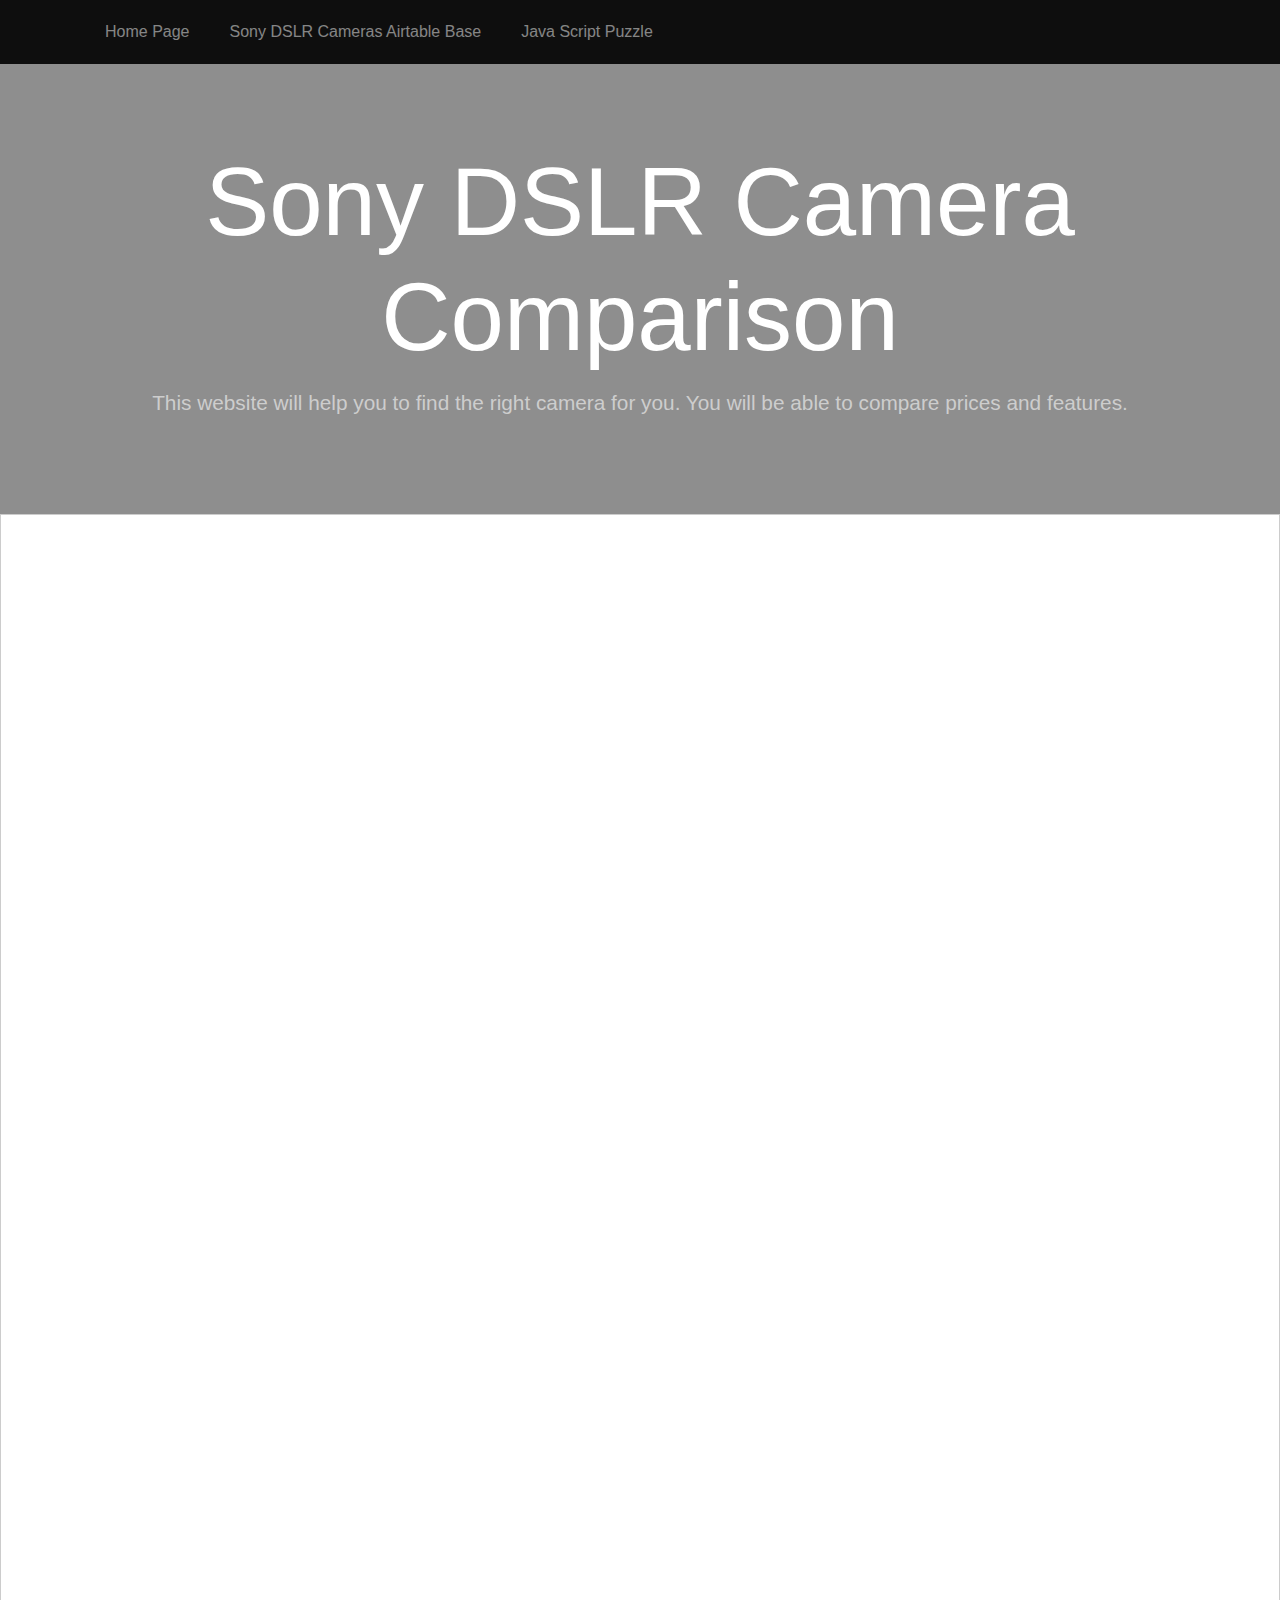
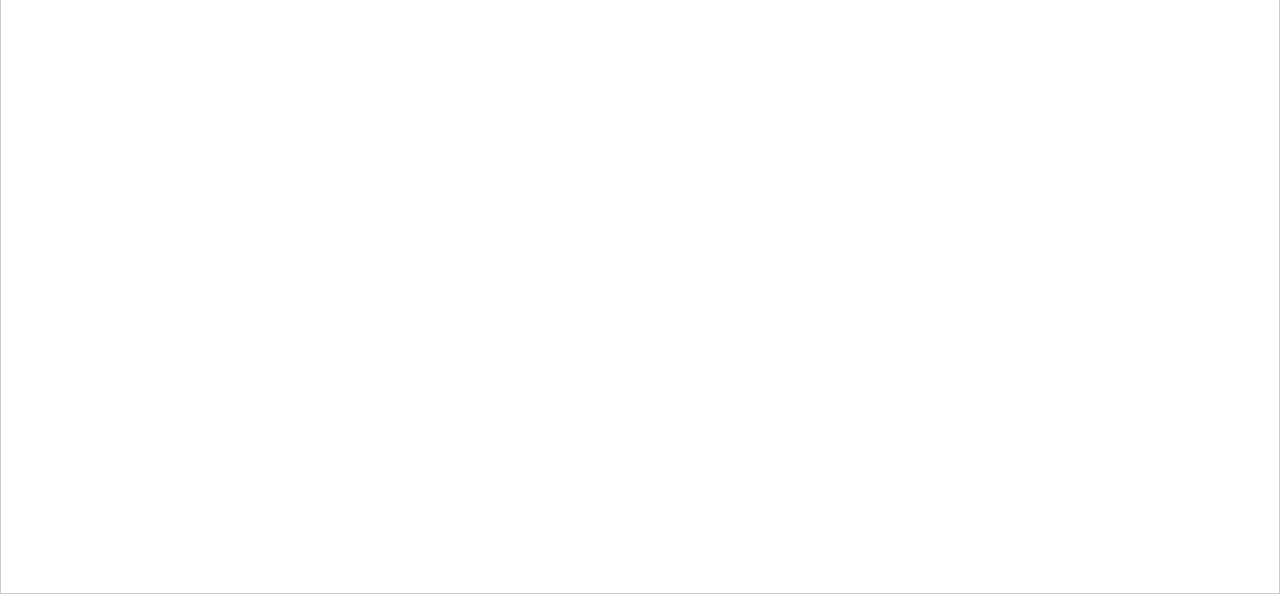
<file: cameras.html>
<!DOCTYPE html>
<html>

<head>
  <!-- Global site tag (gtag.js) - Google Analytics -->
  <script async src="https://www.googletagmanager.com/gtag/js?id=UA-71445513-6"></script>
  <script>
    window.dataLayer = window.dataLayer || [];
      function gtag(){dataLayer.push(arguments);}
      gtag('js', new Date());

      gtag('config', 'UA-128911965-1');
  </script>

  <meta charset="utf-8">
  <!-- PAGE settings -->
  <title>Sony DSLR Cameras</title>
  <!-- CSS dependencies -->
  <link rel="stylesheet" href="https://cdnjs.cloudflare.com/ajax/libs/font-awesome/4.7.0/css/font-awesome.min.css" type="text/css">
  <link rel="stylesheet" href="wireframe.css">
</head>

<body class="">
  <nav class="navbar navbar-expand-md navbar-dark bg-info" style="background-image: linear-gradient(rgba(0, 0, 0, 0.9), rgba(0, 0, 0, 0.9)); background-position: left top; background-size: 100%; background-repeat: repeat;">
    <div class="container">
      <button class="navbar-toggler navbar-toggler-right" type="button" data-toggle="collapse" data-target="#navbar2SupportedContent" aria-controls="navbar2SupportedContent" aria-expanded="false" aria-label="Toggle navigation">
        <span class="navbar-toggler-icon"></span> </button>
      <div class="collapse navbar-collapse text-center justify-content-between" id="navbar2SupportedContent">
        <ul class="navbar-nav">
          <li class="nav-item">
            <a class="nav-link mx-2" href="index.html">Home Page</a>
          </li>
          <li class="nav-item">
            <a class="nav-link mx-2" href="cameras.html">Sony DSLR Cameras Airtable Base</a>
          </li>
          <li class="nav-item">
            <a class="nav-link mx-2" href="puzzle.html">Java Script Puzzle</a>
          </li>
        </ul>
      </div>
    </div>
  </nav>
  <div class="h-50 d-flex align-items-center bg-info" style="	background-image: url(&quot;https://cdn3.i-scmp.com/sites/default/files/styles/landscape/public/images/methode/2018/08/15/c46c62b8-9ec6-11e8-90bf-ccc49f9b020a_1280x720_110303.jpg&quot;);	background-position: center;	background-size: 100%;	background-repeat: repeat;">
    <div class="container">
      <div class="row">
        <div class="mx-auto text-center col-md-12" style="">
          <h1 class="display-1 text-white">Sony DSLR Camera Comparison</h1>
          <p class="lead text-primary" style="">This website will help you to find the right camera for you. You will be able to compare prices and features.</p>
        </div>
      </div>
    </div>
  </div>
  <div>
    <iframe class="airtable-embed" src="https://airtable.com/embed/shrW0570cNSXchyry?backgroundColor=red&amp;viewControls=on" frameborder="0" onmousewheel="" width="100%" height="1680" style="background: transparent; border: 1px solid #ccc;"></iframe>
  </div>
</body>

</html>
</file>
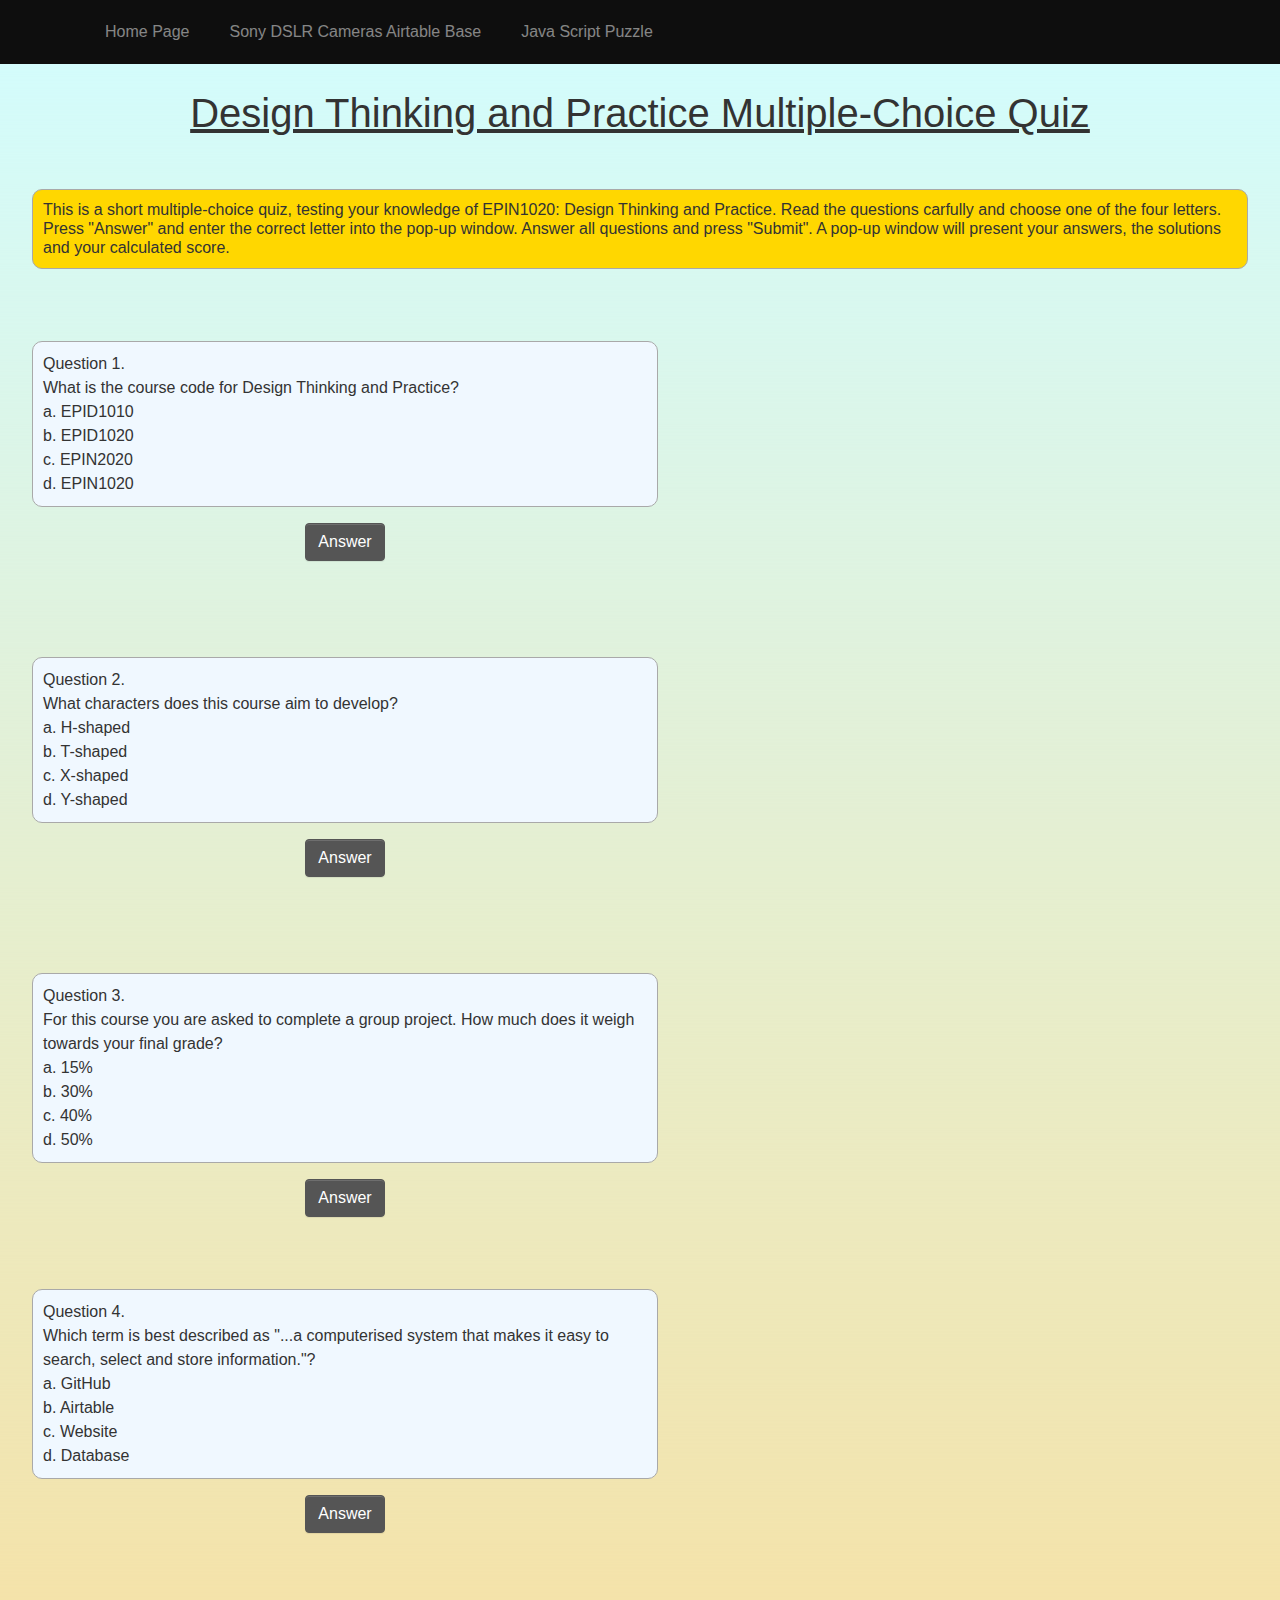
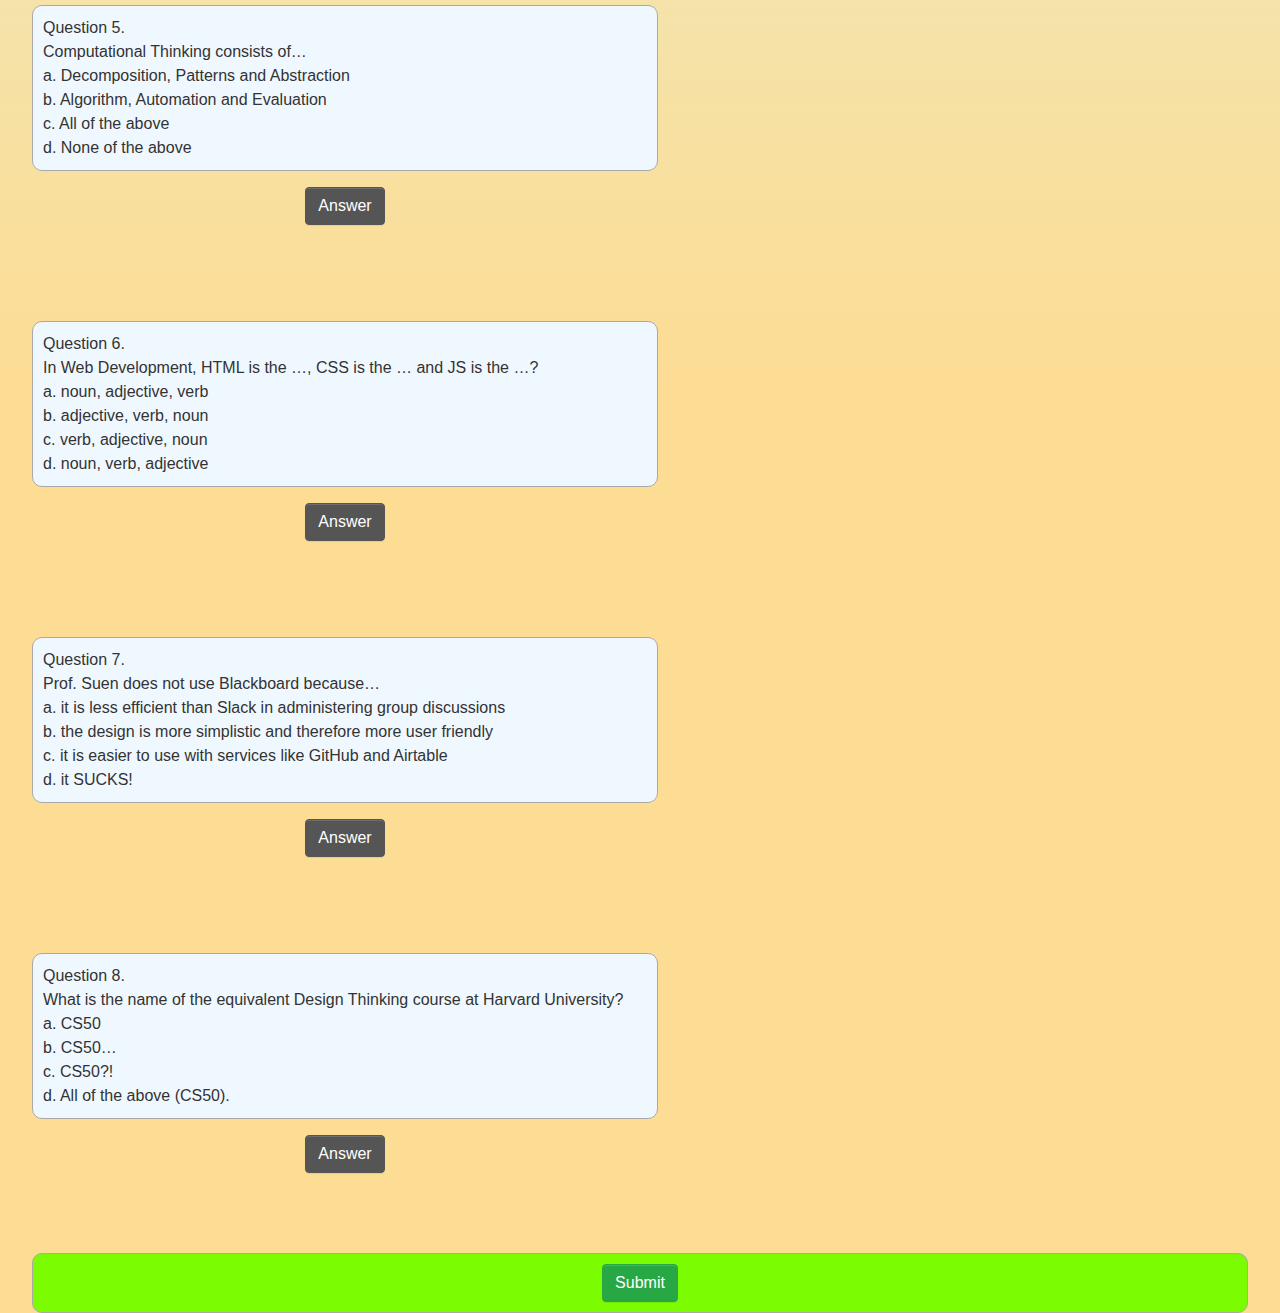
<file: puzzle.html>
<!DOCTYPE html>
<html>

<head>
  <!-- Global site tag (gtag.js) - Google Analytics -->
  <script async src="https://www.googletagmanager.com/gtag/js?id=UA-71445513-6"></script>
  <script>
    window.dataLayer = window.dataLayer || [];
      function gtag(){dataLayer.push(arguments);}
      gtag('js', new Date());

      gtag('config', 'UA-128911965-1');
  </script>

  <meta charset="utf-8">
  <!-- PAGE settings -->
  <title>Multiple-Choice Quiz</title>
  <!-- CSS dependencies -->
  <link rel="stylesheet" href="https://stackpath.bootstrapcdn.com/bootstrap/4.0.0/css/bootstrap.min.css">
  <link rel="stylesheet" href="https://cdnjs.cloudflare.com/ajax/libs/font-awesome/4.7.0/css/font-awesome.min.css" type="text/css">
  <link rel="stylesheet" href="wireframe.css">
  <link rel="stylesheet" href="style/style.css">
  <script src="script/script.js"></script>
</head>

<body background="images/background.png">
  <nav class="navbar navbar-expand-md navbar-dark bg-info" style="background-image: linear-gradient(rgba(0, 0, 0, 0.9), rgba(0, 0, 0, 0.9)); background-position: left top; background-size: 100%; background-repeat: repeat;">
    <div class="container">
      <button class="navbar-toggler navbar-toggler-right" type="button" data-toggle="collapse" data-target="#navbar2SupportedContent" aria-controls="navbar2SupportedContent" aria-expanded="false" aria-label="Toggle navigation">
        <span class="navbar-toggler-icon"></span> </button>
      <div class="collapse navbar-collapse text-center justify-content-between" id="navbar2SupportedContent">
        <ul class="navbar-nav">
          <li class="nav-item">
            <a class="nav-link mx-2" href="index.html">Home Page</a>
          </li>
          <li class="nav-item">
            <a class="nav-link mx-2" href="cameras.html">Sony DSLR Cameras Airtable Base</a>
          </li>
          <li class="nav-item">
            <a class="nav-link mx-2" href="puzzle.html">Java Script Puzzle</a>
          </li>
        </ul>
      </div>
    </div>
  </nav>
  <h1>Design Thinking and Practice Multiple-Choice Quiz</h1>
  <h2>This is a short multiple-choice quiz, testing your knowledge of EPIN1020: Design Thinking and Practice. Read the questions carfully and choose one of the four letters. Press "Answer" and enter the correct letter into the pop-up window. Answer all questions and press "Submit". A pop-up window will present your answers, the solutions and your calculated score.</h2><br>
  <div class="line1" id="left1">
    <p>Question 1.<br> What is the course code for Design Thinking and Practice?<br> a. EPID1010<br> b. EPID1020<br> c. EPIN2020<br> d. EPIN1020</p>
    <a id="demo">
      <button class="btn btn-dark" onclick="mc1()">Answer</button>
      <div class="my_row">
        <div class="column1" id="display1"></div>
        <div class="column2" id="display2"></div>
      </div>
      <table></table>
      <br>
    </a>
  </div><a id="demo">
  </a>
  <div class="line1"><a id="demo">
      <p>Question 2.<br> What characters does this course aim to develop?<br> a. H-shaped<br> b. T-shaped<br> c. X-shaped<br> d. Y-shaped</p>
    </a><a id="demo">
      <button class="btn btn-dark" onclick="mc2()">Answer</button>
      <div class="my_row">
        <div class="column1" id="display3"></div>
        <div class="column2" id="display4"></div>
      </div>
      <table></table>
      <br>
    </a></div><a id="demo">
  </a>
  <div class="line2" id="left2"><a id="demo">
      <p>Question 3.<br> For this course you are asked to complete a group project. How much does it weigh towards your final grade?<br> a. 15%<br> b. 30%<br> c. 40%<br> d. 50%</p>
    </a><a id="demo">
      <button class="btn btn-dark" onclick="mc3()">Answer</button>
      <div class="my_row">
        <div class="column1" id="display5"></div>
        <div class="column2" id="display6"></div>
      </div>
      <table></table>
      <br>
    </a></div><a id="demo">
  </a>
  <div class="line2"><a id="demo">
      <p>Question 4.<br> Which term is best described as "...a computerised system that makes it easy to search, select and store information."?<br> a. GitHub<br> b. Airtable<br> c. Website<br> d. Database</p>
    </a><a id="demo">
      <button class="btn btn-dark" onclick="mc4()">Answer</button>
      <div class="my_row">
        <div class="column1" id="display7"></div>
        <div class="column2" id="display8"></div>
      </div>
      <table></table>
      <br>
    </a></div><a id="demo">
  </a>
  <div class="line3" id="left3"><a id="demo">
      <p>Question 5.<br> Computational Thinking consists of…<br> a. Decomposition, Patterns and Abstraction<br> b. Algorithm, Automation and Evaluation<br> c. All of the above<br> d. None of the above</p>
    </a><a id="demo">
      <button class="btn btn-dark" onclick="mc5()">Answer</button>
      <div class="my_row">
        <div class="column1" id="display9"></div>
        <div class="column2" id="display10"></div>
      </div>
      <table></table>
      <br>
    </a></div><a id="demo">
  </a>
  <div class="line3"><a id="demo">
      <p>Question 6.<br> In Web Development, HTML is the …, CSS is the … and JS is the …?<br> a. noun, adjective, verb<br> b. adjective, verb, noun<br> c. verb, adjective, noun<br> d. noun, verb, adjective</p>
    </a><a id="demo">
      <button class="btn btn-dark" onclick="mc6()">Answer</button>
      <div class="my_row">
        <div class="column1" id="display11"></div>
        <div class="column2" id="display12"></div>
      </div>
      <table></table>
      <br>
    </a></div><a id="demo">
  </a>
  <div class="line4" id="left4"><a id="demo">
      <p>Question 7.<br> Prof. Suen does not use Blackboard because…<br> a. it is less efficient than Slack in administering group discussions<br> b. the design is more simplistic and therefore more user friendly<br> c. it is easier to use with services like GitHub and Airtable<br> d. it SUCKS!</p>
    </a><a id="demo">
      <button class="btn btn-dark" onclick="mc7()">Answer</button>
      <div class="my_row">
        <div class="column1" id="display13"></div>
        <div class="column2" id="display14"></div>
      </div>
      <table></table>
      <br>
    </a></div><a id="demo">
  </a>
  <div class="line4"><a id="demo">
      <p>Question 8.<br> What is the name of the equivalent Design Thinking course at Harvard University?<br> a. CS50<br> b. CS50…<br> c. CS50?!<br> d. All of the above (CS50).</p>
    </a><a id="demo">
      <button class="btn btn-dark" onclick="mc8()">Answer</button>
      <div class="my_row">
        <div class="column1" id="display15"></div>
        <div class="column2" id="display16"></div>
      </div>
      <table></table>
      <br>
    </a></div><a id="demo">
    <br>
    <div id="bottom">
      <button id="submit" class="btn btn-success" onclick="checkAns()">Submit</button>
    </div>
  </a>
</body>

</html>
</file>
<file: style/style.css>
body {
    text-align: center;
}

h1 {
    font-size: 40px;
    text-decoration: underline;
    padding: 10px;
    padding-top: 25px;
    padding-bottom: 20px;
}

h2 {
    text-align: left;
    margin: 32px;
    background-color: gold;
    font-weight: normal;
    font-size: 16px;
    padding: 10px;
    padding-top: 10px;
    padding-bottom: 10px;
    border-width: 1px;
    border-color: darkgrey;
    border-style: solid;
    border-radius: 10px;
}

p {
    background-color: aliceblue;
    font-size: 16px;
    margin: 16px;
    text-align: left;
    padding: 10px;
    padding-top: 10px;
    padding-bottom: 10px;
    border-width: 1px;
    border-color: darkgrey;
    border-style: solid;
    border-radius: 10px;
}

table {
    font-size: 16px;
}

.my_row {
    display: table;
    border-spacing: 4px;
}

.column1 {
    display: table-cell;
}

.column2 {
    display: table-cell;
    font-size: 28px;
    color: red;
}

.line1, .line2, .line3, .line4 {
  margin: 0px 0px 16px 16px;
  width: 658px;
  height: 300px;
  float: left;
}

#bottom {
  margin: 32px;
  clear: both;
  background-color: lawngreen;
  padding: 10px;
  padding-top: 10px;
  padding-bottom: 10px;
  border-width: 1px;
  border-color: darkgrey;
  border-style: solid;
  border-radius: 10px;
}

#submit {
  margin: 0 auto;
}
</file>
